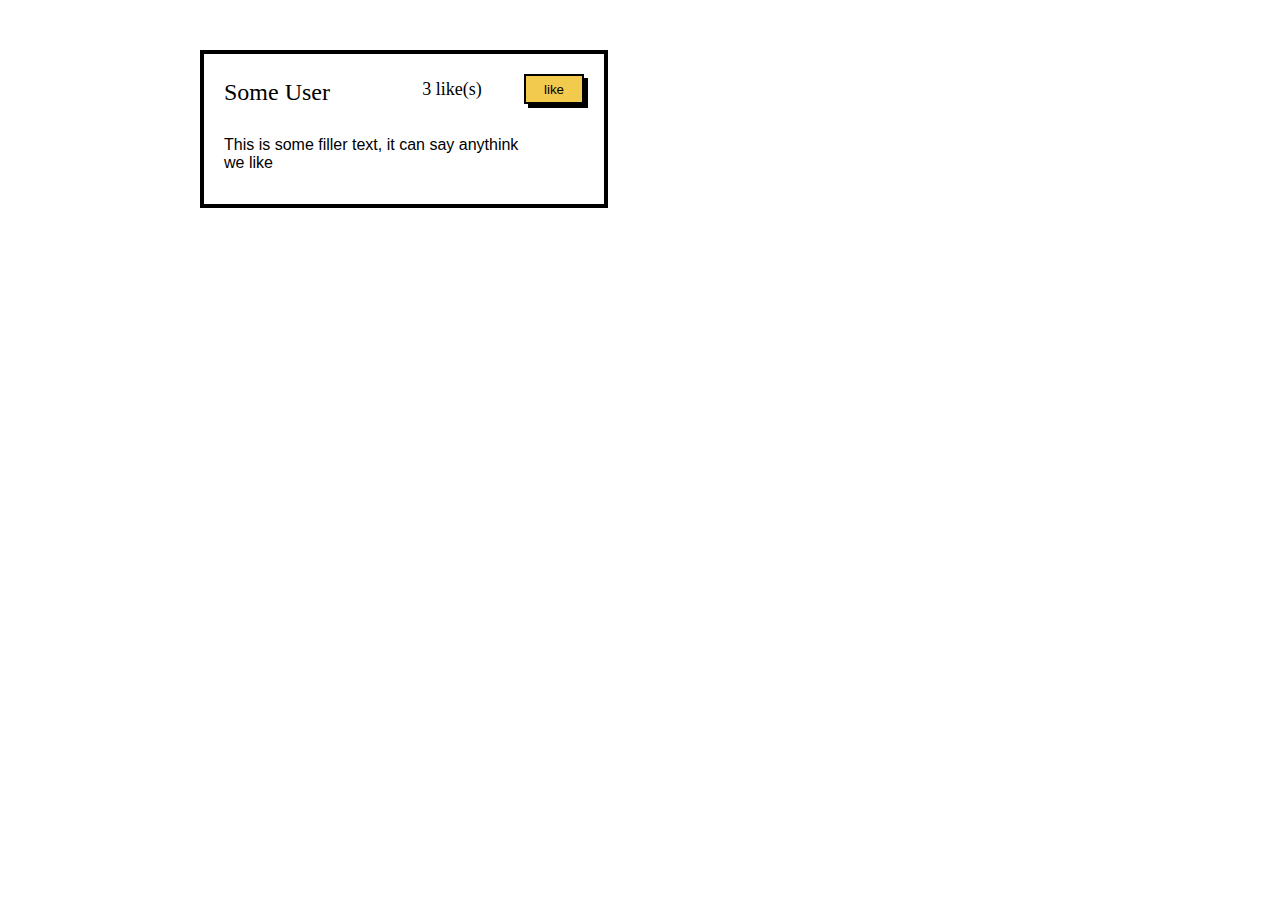
<file: liking like/Liking Likes Part1/index.html>
<!DOCTYPE html>
<html lang="en">
<head>
    <meta charset="UTF-8">
    <meta http-equiv="X-UA-Compatible" content="IE=edge">
    <meta name="viewport" content="width=device-width, initial-scale=1.0">
    <link rel="stylesheet" href="style.css">
    <title>Document</title>
</head>
<body>
    <div class="main">
        <div class="left">
            <h1> Some User</h1>
            <h2> <span id="dd"> 3 </span> like(s) </h2>
            <button onclick="like('dd')"  class="btn"> like </button>
        </div>
        
            <p> This is some filler text, it can say anythink <br> we like </p>
        
    </div>
    <script src="script.js"></script>
</body>
</html>
</file>
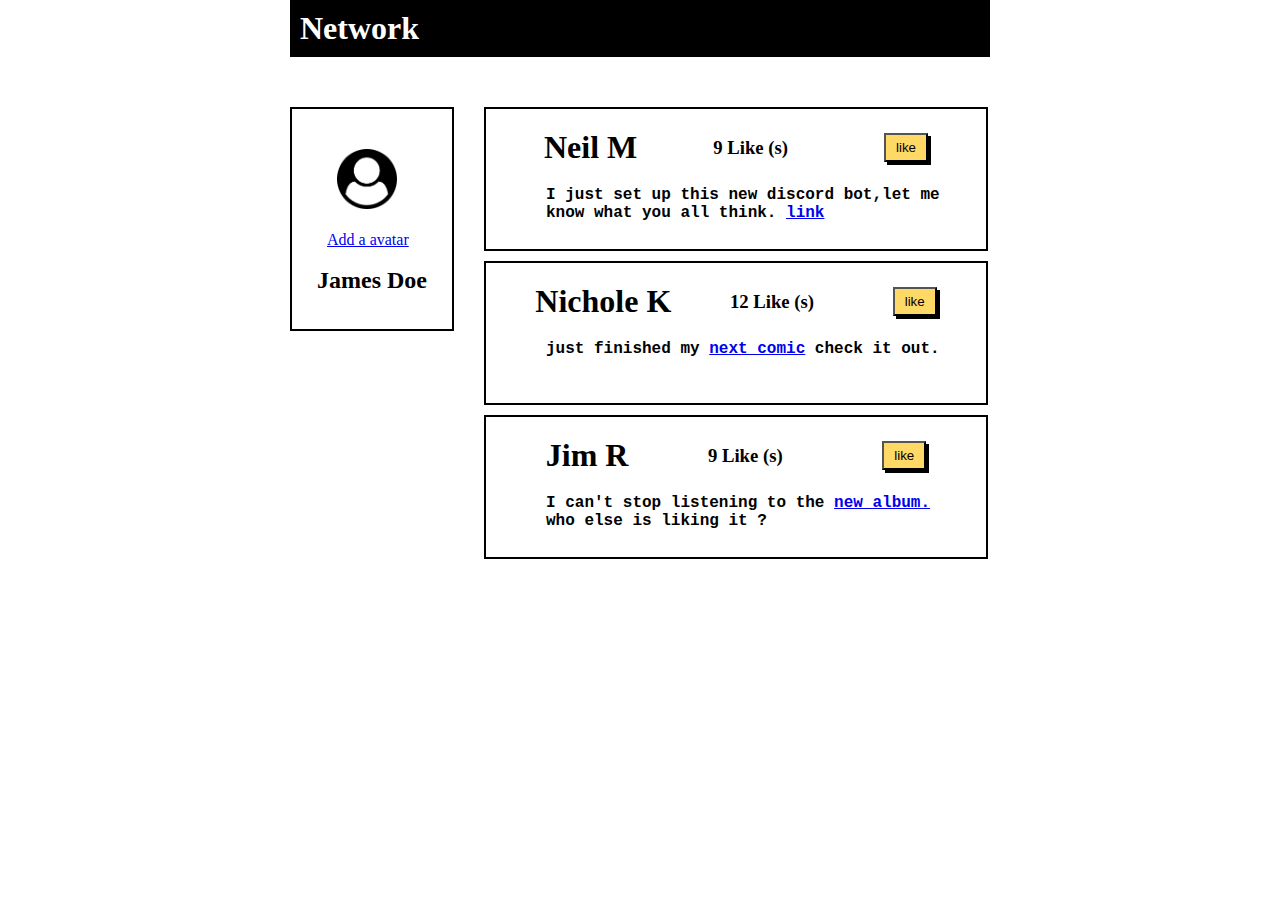
<file: liking like/Liking Likes part2/index.html>
<!DOCTYPE html>
<html lang="en">
<head>
    <meta charset="UTF-8">
    <meta http-equiv="X-UA-Compatible" content="IE=edge">
    <meta name="viewport" content="width=device-width, initial-scale=1.0">
    <link rel="stylesheet" href="style.css">
    <title>Likes</title>
</head>
<body>
    
<!-- container start -->
    <div class=container> 
        <!-- header start -->
        <div class= header>
            <h1>Network</h1>   
        </div>  
        
        <!-- header end -->
        <!-- main start -->
        <div class="main"> 
            
            <div class="leftmain">
                <img  onmouseover="remove(this)"   onmouseout="out(this)" class="avatar" src="user-circle.png" alt="Avatar">
                <br>
                <br>
                <a class="link" href="#"> Add a avatar</a>
                <br>
                <br>
                <h2>James Doe</h2>
            </div>
            <div class="rightmain"> 
                <div class="dd">
                    <div class="topright"><h1>Neil M</h1>
                    <h3> <span id="cc"> 9 </span>  Like (s)</h3>
                    <button onclick="like('cc')" class="btn"> like </button></div>
                    <p>I just set up this new discord bot,let me <br> know what you all think. <a href="#">link</a> </p>
               
                </div>
                 <div class="dd">
                    <div class="topright">
                    <h1>Nichole K</h1>
                    <h3>  <span id="ff">12</span>  Like (s)</h3>
                    <button onclick="like('ff')"  class="btn"> like </button>
                    </div>
                    <p> just finished my <a href="#">next comic</a> check it out. </p>
               
                </div>
                 <div class="dd">
                    <div class="topright"><h1>Jim R </h1>
                    <h3>  <span id="kk"> 9 </span>    Like (s)</h3>
                    <button onclick="like('kk')"  class="btn"> like </button>
                     </div>
                    <p>I can't stop listening to the <a id="rr" onclick="rv('rr')"     href="#"> new album.</a> <br> who else is liking it ? </p>
               
                </div>
            </div>
        
        </div>
        <!-- main end -->
    </div>
   <script src="script.js"> </script>
</body>
</html>
</file>
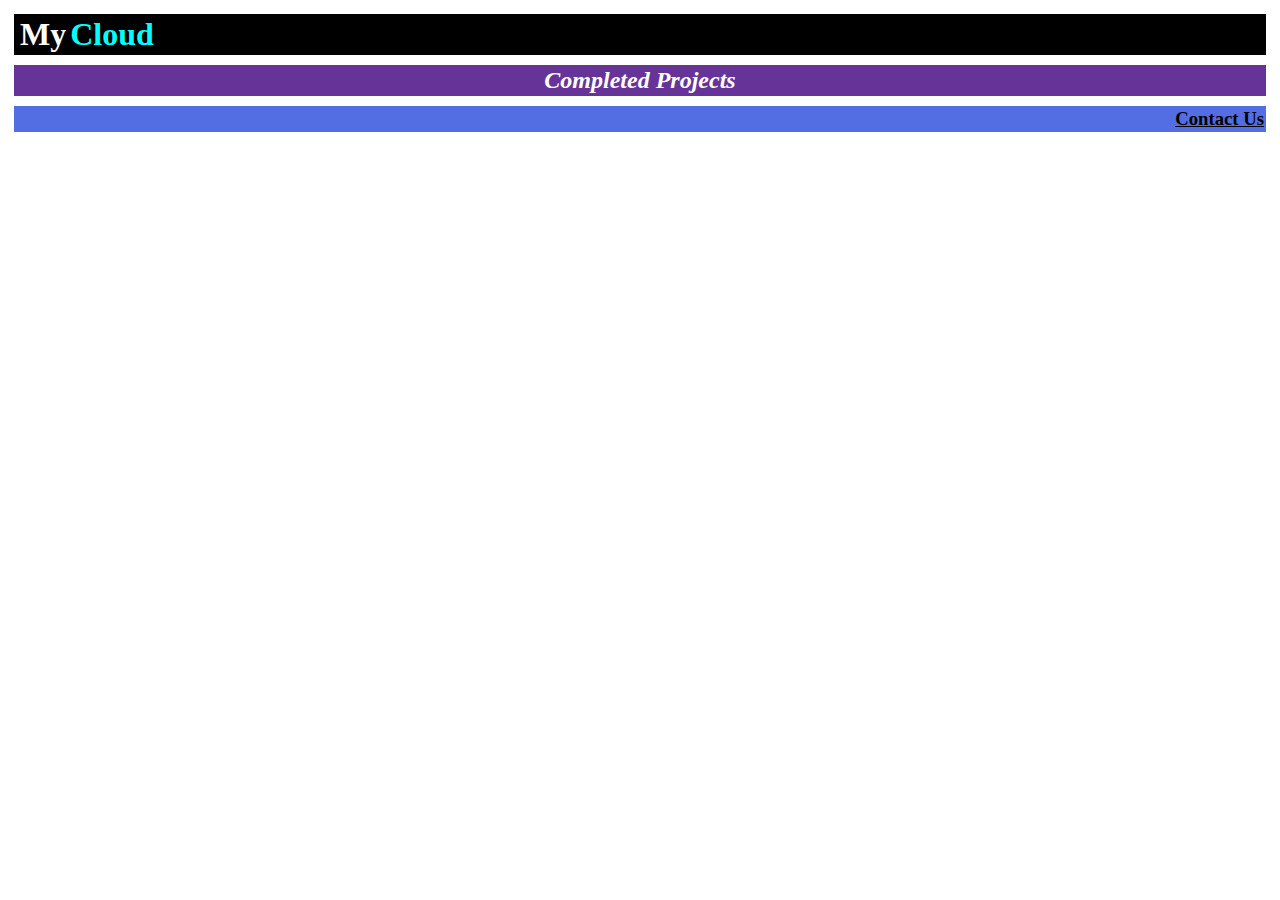
<file: web_fundamentals/CSS/Text Styling/index.html>
<html lang="en">
<head>
    <meta charset="UTF-8">
    <meta http-equiv="X-UA-Compatible" content="IE=edge">
    <meta name="viewport" content="width=device-width, initial-scale=1.0">
    <link rel="stylesheet" href="style.css">
    <title>Styling</title>
</head>
<body>
    <div>
        <h1> <span>My</span>Cloud </h1>
    </div>
    <div>
        <h2> Completed Projects </h2>
    </div>
    <div>
       <h3> Contact Us </h3>
    </div>
    
   
    
</body>
</html>
</file>
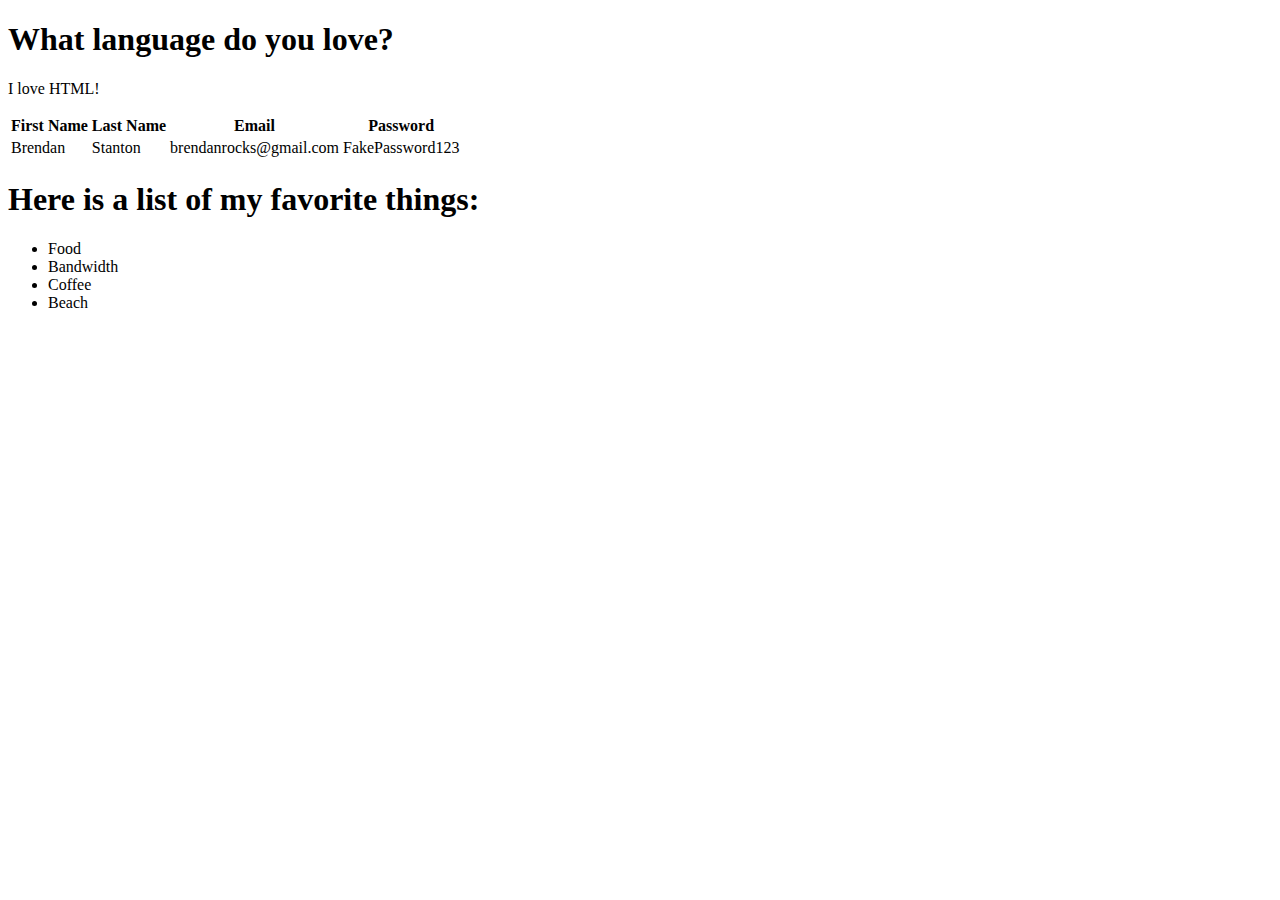
<file: web_fundamentals/HTML/Fix Identification 2/index.html>
<!DOCTYPE html>
<html>
    <head>
         <title>Basic I</title>
    </head>
    <body>
         <h1>What language do you love?</h1>
         <p>I love HTML!</p>
    </body>
</html>
<!DOCTYPE html>
<html>
    <head>
          <title>Basic II</title>
    </head>
    <body>
          <table> 
               <thead>
                 <tr>
                    <th>First Name</th>
                    <th>Last Name</th>
                    <th>Email</th>
                    <th>Password</th>
                 </tr>
               </thead>
               <tbody>
                <tr>
                    <td>Brendan</td>
                    <td>Stanton</td>
                    <td>brendanrocks@gmail.com</td>
                    <td> FakePassword123 </td>
                </tr>
               </tbody>
          </table>
          <h1>Here is a list of my favorite things:</h1>
          <ul>
            <li>Food</li>
            <li>Bandwidth</li>
            <li>Coffee</li>
            <li>Beach</li>
          </ul>
    </body>
</html>
</file>
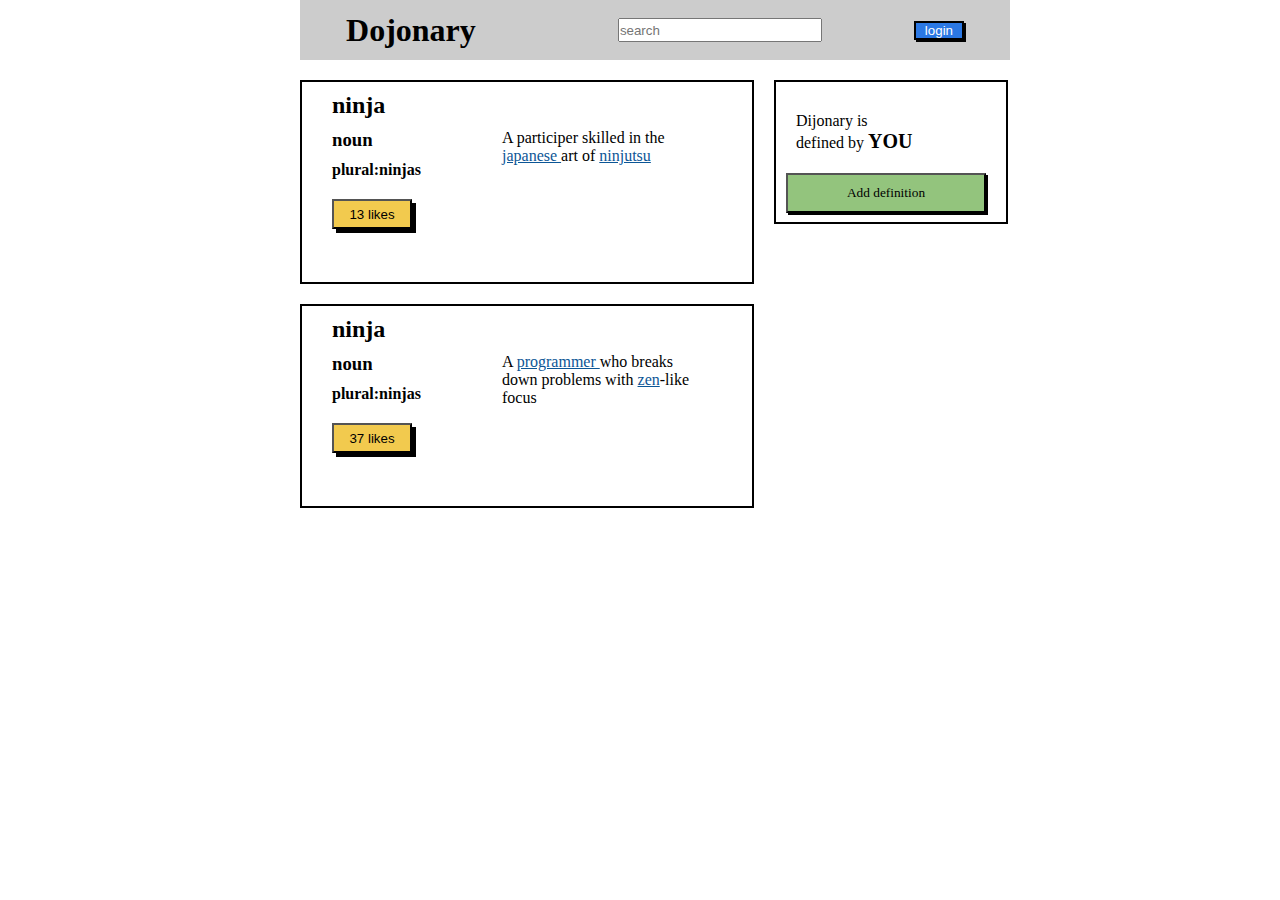
<file: web_fundamentals/JavaScipt/Button Clicker/index.html>
<!DOCTYPE html>
<html lang="en">
<head>
    <meta charset="UTF-8">
    <meta http-equiv="X-UA-Compatible" content="IE=edge">
    <meta name="viewport" content="width=device-width, initial-scale=1.0">
    <link rel="stylesheet" href="style.css">
    <title>Dojonary</title>
</head>
<body>
    <div class="container" >
        <div class="navbar">
            <h1>Dojonary</h1>
            <input class="search" type="text" placeholder="search">
            <button  id="but"  onclick="logout('but')"   class="btn"> login </button>    
        </div>
        <div class="main">
            <div class="left">
                <div class="topleft">
                   <h2> ninja </h2>
                   <h3 id="noun"> noun </h3>
                   <h4>plural:ninjas</h4>
                   <button id="dd"  onclick="aler('dd')"  class="likes"> 13 likes </button>
                   <p> A participer skilled in the <br> <a href="http://"> japanese </a> art of <a href="">ninjutsu </a> </p>
                </div>
                <div class="topleft">
                    <h2 id="noun" > ninja </h2>
                   <h3> noun </h3>
                   <h4>plural:ninjas</h4>
                   <button class="likes"> 37 likes </button>
                   <p> A <a href="http://"> programmer </a> who breaks <br> down problems with <a href="">zen</a>-like <br>focus </p>
                </div>
            </div>
            <div class="topright">
                 <p> Dijonary is <br> defined by <span>YOU</span></p>
                 <button  id="rr"   onclick="hide('rr')" class="Add"> Add definition </button>
            </div>
            
        </div>
    </div>
    <script src="script.js"></script>
</body>
</html>
</file>
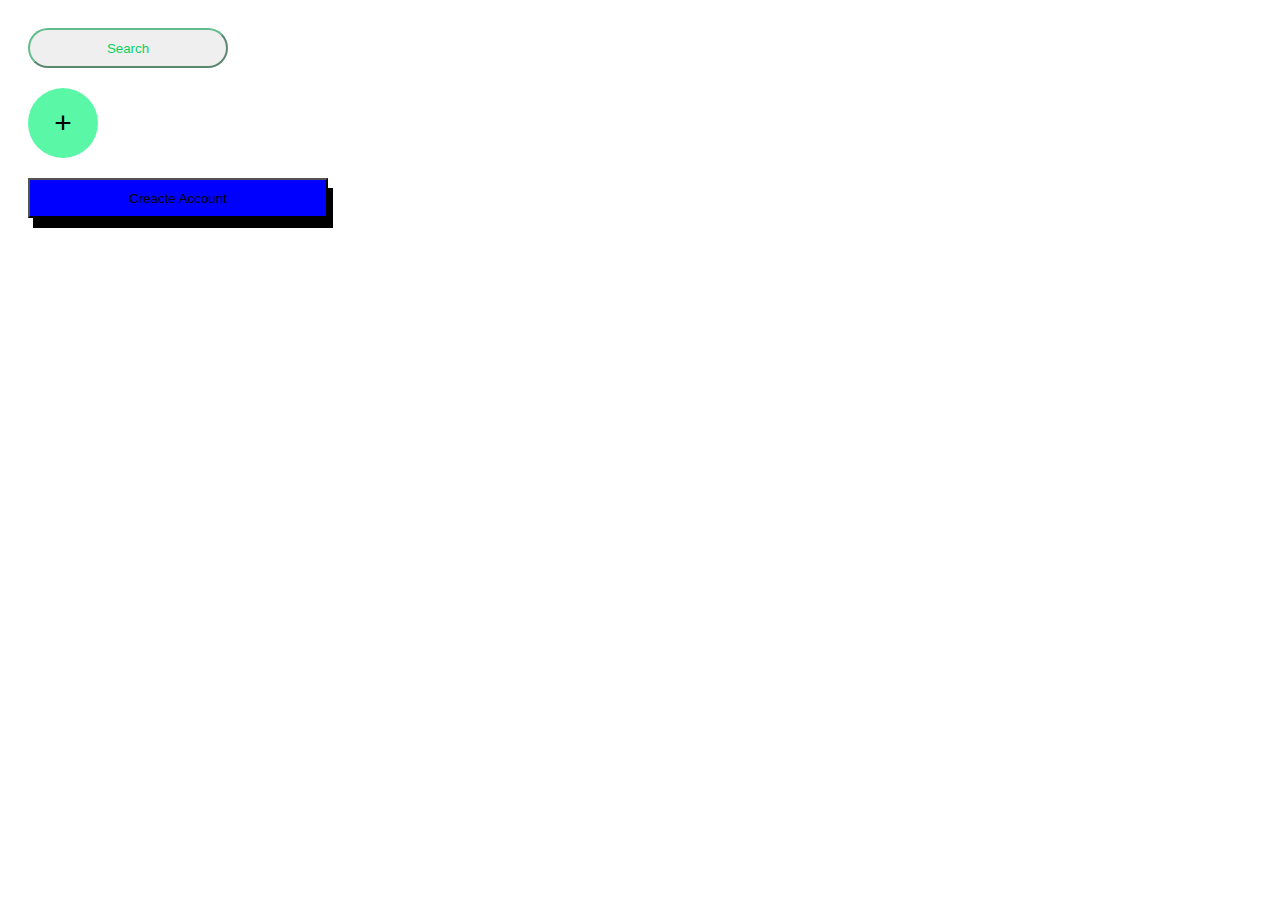
<file: web_fundamentals/CSS/Button Up/ButtonUp.html>
<html lang="en">
<head>
    <meta charset="UTF-8">
    <meta http-equiv="X-UA-Compatible" content="IE=edge">
    <meta name="viewport" content="width=device-width, initial-scale=1.0">
    <title>Button Styling</title>
    <link rel="stylesheet" href="ButtonUp.css">
</head>
<body>

    <div>
        <button id="Search">Search</button>
    </div> 
    <div>
        <button id="plus">+</button>
    </div>
    <div>
        <button id="Create">Creacte Account</button>
    </div>
     
    
</body>
</html>
</file>
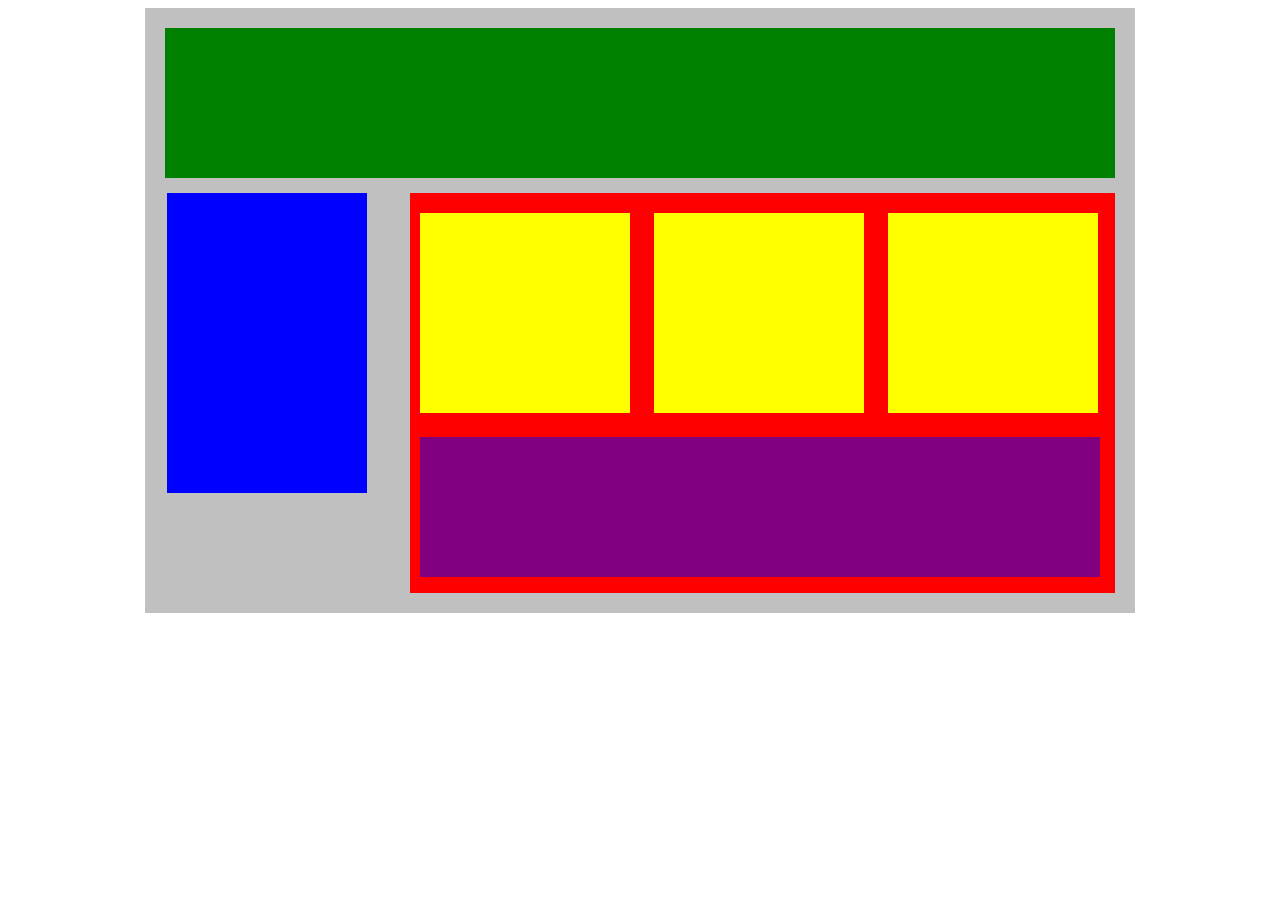
<file: web_fundamentals/CSS/Plotting Our Blocks/plottingOurblocks.html>
<!DOCTYPE html>
<html lang="en">
<head>
    <title>Position Practice</title>
    <link rel="stylesheet" type="text/css" href="plottingOurblocks.css">
</head>
<body>
    <div class="container">
        <div class="top-nav"></div>
        <div class="side-nav"></div>
        <div class="main">
            <div class="sub-content"></div>
            <div class="sub-content"></div>
            <div class="sub-content"></div>
            <div id="advertisement"></div>
        </div>
    </div>
</body>
</html>
</file>
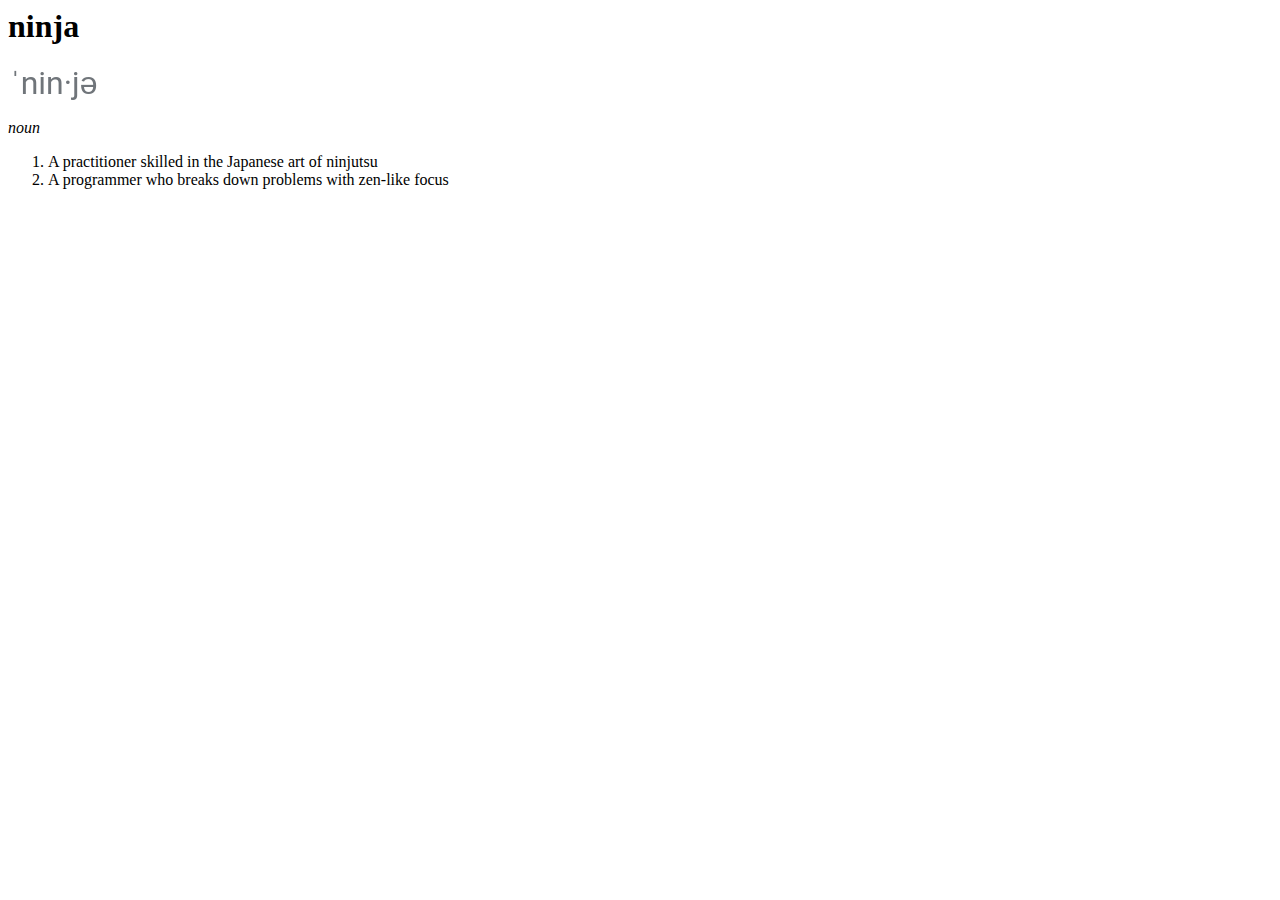
<file: web_fundamentals/HTML/Dictionary Entry 1/Dictionary Entry.html>
<html lang="en">
<head>
    <meta charset="UTF-8">
    <meta http-equiv="X-UA-Compatible" content="IE=edge">
    <meta name="viewport" content="width=device-width, initial-scale=1.0">
    <title>Dictionay Entry</title>
</head>
<body>
    <h1>ninja</h1>
    <Img src="pronunciation.png">
    <p><em>noun</em></p> 
    <ol>
        <li> A practitioner skilled in the Japanese art of ninjutsu </li>
        <li> A programmer who breaks down problems with zen-like focus </li>
    </ol>   
    
</body>
</html>
</file>
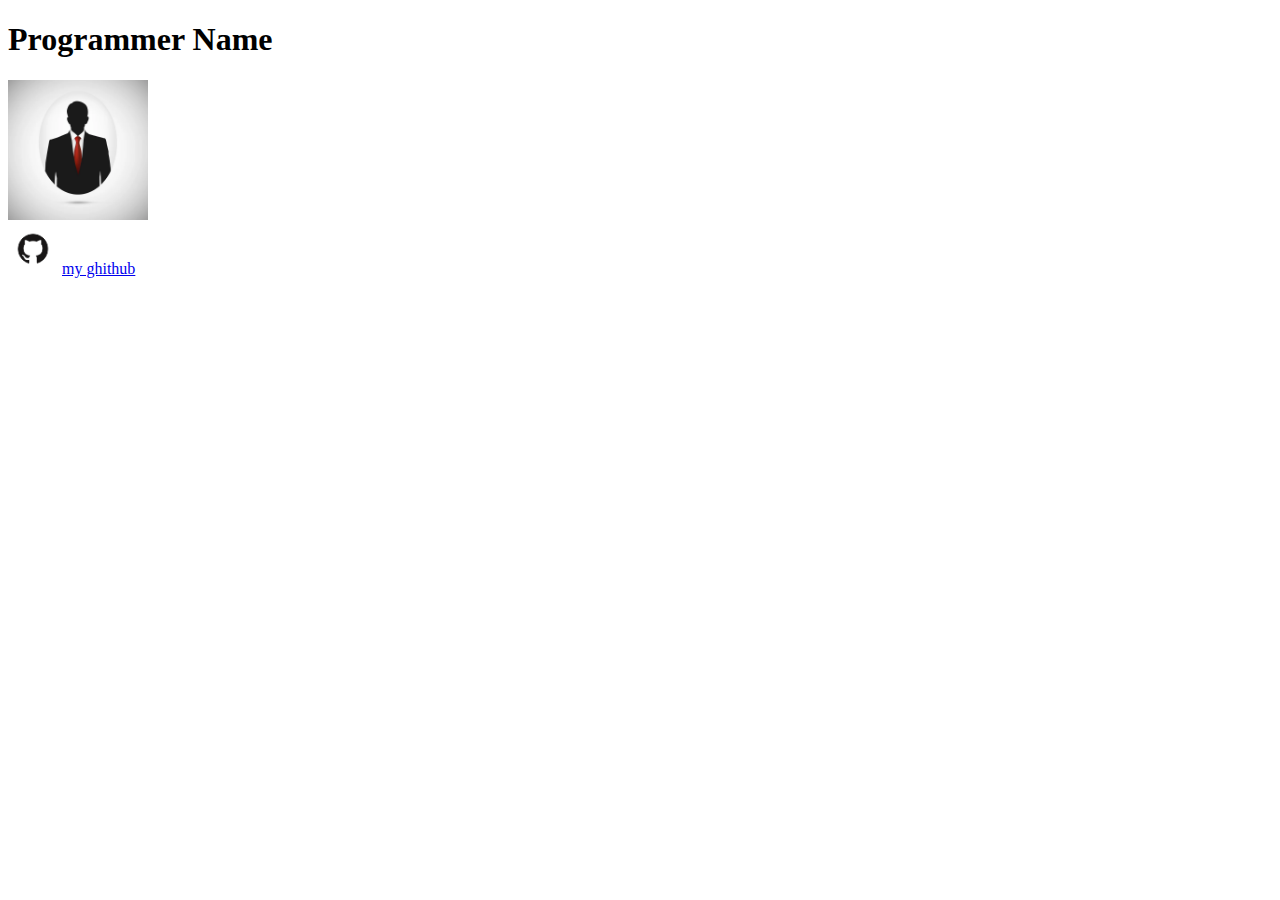
<file: web_fundamentals/HTML/Personal Portfolio 4/Personal portfolio.html>
<!DOCTYPE html>
<html lang="en">
<head>
    <meta charset="UTF-8">
    <meta http-equiv="X-UA-Compatible" content="IE=edge">
    <meta name="viewport" content="width=device-width, initial-scale=1.0">
    <title>Portfolio</title>
</head>
<body>
    <h1> Programmer Name </h1>
    <img src="Avatar.jpg" alt="Avatar" height="140" width="140">
    <br> 
    <img src="logo.png" alt="GitHub" height="50"   width="50"  > 
    <a href="https://github.com/jbelihassen"> my ghithub </a>
    



    
</body>
</html>
</file>
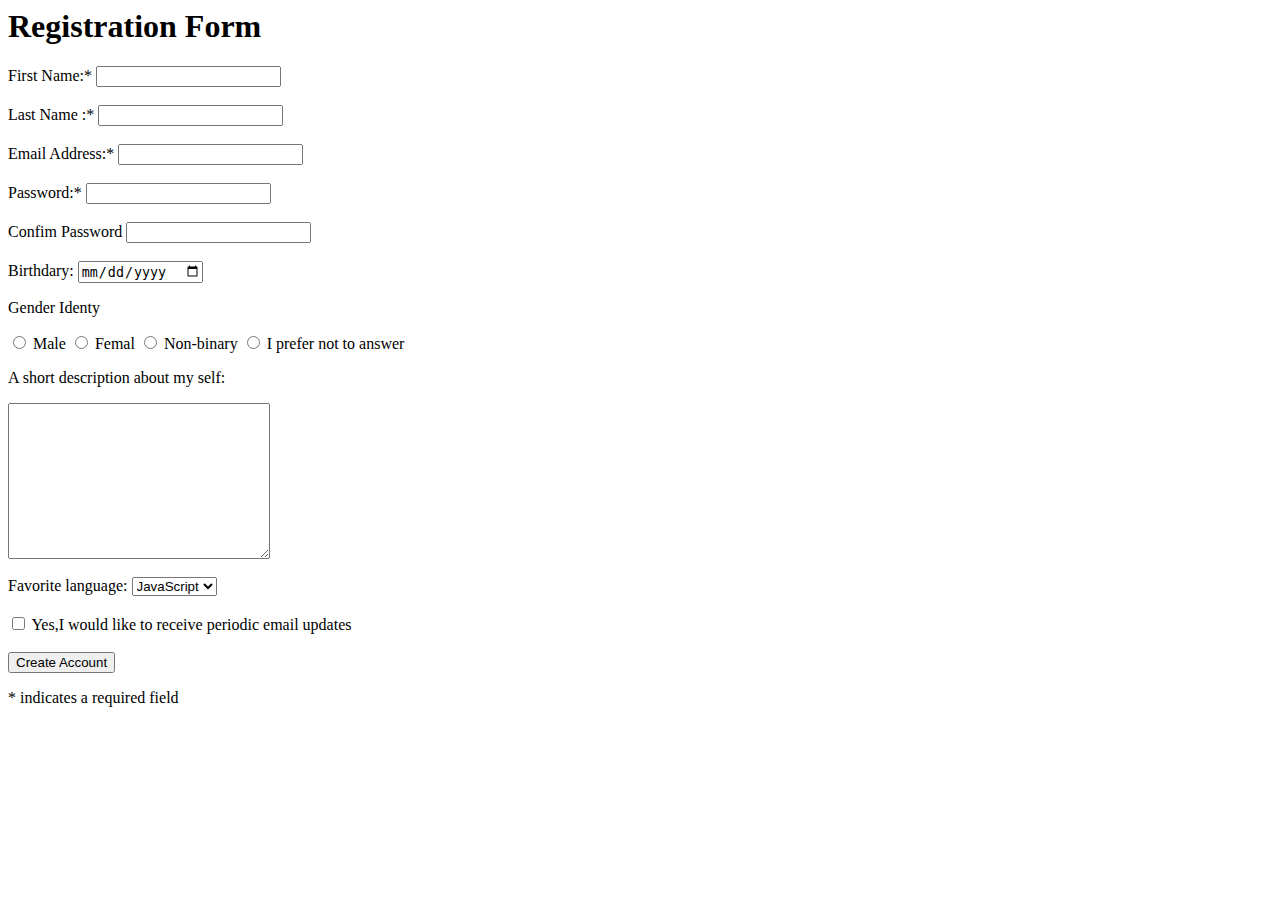
<file: web_fundamentals/HTML/REGistration Form 3/Registration Form.html>
<html lang="en">
<head>
    <meta charset="UTF-8">
    <meta http-equiv="X-UA-Compatible" content="IE=edge">
    <meta name="viewport" content="width=device-width, initial-scale=1.0">
    <title>Registration Form</title>
</head>
   <body>
        <h1> Registration Form </h1>
        <form action="/process" method="get">
             <label type="text"> First Name:* </label> 
             <input type="text" name="Firstname"> <br>
        <br>
             <label> Last Name :* </label> 
             <input type="text"  name="Lastname" ><br>
        <br>
             <label > Email Address:* </label> 
             <input type="email"  name="email"><br>
        <br>
             <label> Password:* </label> 
             <input type="password" name="password"> <br>
        <br>
             <label type=" "> Confim Password </label> 
             <input type="password" name="password"> <br>
        <br>
             <label type="text"> Birthdary: </label>
             <input type="date"   name="Birthday"><br>
        <p> Gender Identy </p>
             <input type="radio"  name="gender" value="male">
             <label type="text"> Male </label>
             <input type="radio"   name="gender" value="Female">
             <label type="text"> Femal </label>
             <input type="radio"   name="gender"  value="Non-binary">
             <label type="text"> Non-binary </label>
             <input type="radio"    name="gender"  value="I prefer not to answer ">
             <label for=""> I prefer not to answer </label>
        <p> A short description about my self: </p>   
            <textarea name="commentaire "  cols="30" rows="10"> </textarea><br>
        <br>
             <label for="Promming language"> Favorite language: </label>
             <select name="Programming language" id="Programming language">
               <option value="JavaScript">JavaScript</option>
               <option value="Python">Python</option>
               <option value="Java">Java</option>
               <option value="C++">C++</option>
        </select> 
        <br>
        <br>
                <input type="checkbox">
                <label type="text"> Yes,I would like to receive periodic email updates </label><br>
        <br>
                <input type="submit"  value="Create Account" >
                <P>* indicates a required field </P>
        </form>
      
    </body>
</html>
</file>
<file: liking like/Liking Likes Part1/style.css>
*{
    margin: 0px;
    padding: 0px;

}
.main{
    width: 400px;
    height: 150px;
    border: 4px solid black;
    margin-left: 200px;
    margin-top: 50px;
}
.left{
    display: flex;
    justify-content: space-between;
}
.btn{
    width: 60px;
    height: 30px;
    border: 2px solid black;
    color:black;
    background-color: rgba(242, 202, 78, 1);
    box-shadow: 4px 4px;
    margin-top: 20px;
    margin-right: 20px;
}
h1{
    margin-top: 25px;
    margin-left: 20px;
    font-weight: 500;
    font-size: x-large;
    

}
h2{
    margin-left: 50px;
    margin-top: 25px;
    font-weight: 400;
    font-size: large;
}
P{
    margin-top: 30px;
    margin-left: 20px;
    font-weight: 100;
    font-family: sans-serif;
   
}
</file>
<file: liking like/Liking Likes part2/style.css>
/* universel.selectorrest.default */
*{
    margin: 0px;
    padding: 0px;
}    
/* start styling container */
.container{
    margin:0 auto;
    width: 700px;  
    
}
/* container styling end */
/* header start  */
.header{
    background-color: black;
    color: white;
    padding: 10px;


    
}
.main{
    display: flex;
}

.leftmain{
    height: 180px;
    width: 120px;
    border: 2px solid black;
    padding: 20px;
    margin-top: 50px;
    
}
.avatar {
    margin-top: 20px;
    height: 60px;
    width: 60px;
    margin-left: 25px;
}
h2{
    margin-left: 5px;
}
.link{
    margin-left: 15px;
}
.rightmain{
    width: 500px ;
    
   
    margin-left: 30px;
    margin-top: 50px;
}
.topright {
    display: flex;
    justify-content:space-around;
    align-items: center;
    padding: 20px;
}
.btn{
    padding: 5px 10px;
    background-color: rgba(255, 217, 102, 1);
    box-shadow: 3px 3px black;
}

h3{
    margin-right: 20px;
}

.rightmain p{
    margin-left: 60px;
    font-family: 'Times New Roman', Times, serif;
    font-weight: 600;
    font-family: 'Courier New', Courier, monospace;    
}
.dd{
    width: 500px;
    height: 140px;
    border: 2px solid black;
    margin-bottom: 10px;
}
</file>
<file: web_fundamentals/CSS/Text Styling/style.css>
* {
    padding: 2px;
    margin: 2px;
  }

h1 {
    background-color: black; color: aqua;
   }

   
h2 {
    background-color:rebeccapurple ;color: white;
    text-align: center;
    font-style: italic; 
    }

h3  {
    background-color:rgb(83, 109, 226);color: black;
    text-align: right;
    text-decoration: underline;
    }
span
    {
    color: white;
    }
</file>
<file: web_fundamentals/JavaScipt/Button Clicker/style.css>
*{
    margin: 0px;
    padding: 0px;
}

h1{
    font-family: cursive;
    margin-right: 50px;
      
}
.navbar{
    width: 710px ;
    height: 60px;
    display: flex;
    justify-content: space-around;
    align-items: center;
    background-color: rgba(204, 204, 204, 1);
    margin-left: 300px;
   
}
.search{
    width: 200px;
    height: 20px;
}
.btn{
    width: 50px;
    box-shadow: 2px 2px black;
    background-color: rgba(43, 120, 228, 1);
    border: 2px solid black;
    color: white;
}
.main{
    display: flex;

}
.topleft{
    width: 450px;
    height: 200px;
    border: 2px solid black;
    margin-left: 300px; 
    margin-top: 20px;
}
.topright{
    width: 230px;
    height: 140px;
    border: 2px solid black;
    margin-top: 20px;
    margin-left: 20px;
}
.topleft p{
   margin-left: 200px;
   margin-top :-100px; 
   font-family: cursive;
}
p a {
    color: rgba(12, 86, 150, 1);
}    

h2 ,h3, h4 {
    margin-left: 30px;
    font-family: cursive;
    margin-top: 10px;
}
.likes{
    margin-left: 30px;
    width: 80px;
    height: 30px;
    background-color: rgba(242, 202, 78, 1);
    box-shadow: 4px 4px  black;
    border-color: black;
    margin-top: 20px;
}
.topright p {
   margin-left: 20px;
   margin-top: 30px;
   font-family:'Times New Roman', Times, serif;
   


}
.Add{
    width: 200px;
    height: 40px;
    margin-top: 20px;
    margin-left: 10px;
    font-family: cursive;
    background-color: rgba(147, 196, 125, 1) ;
    box-shadow: 2px 2px black;
}
span{
   font-family: 'Times New Roman', Times, serif ;
   font-size: 20px; 
   font-weight: bolder;     
}
</file>
<file: web_fundamentals/CSS/Button Up/ButtonUp.css>
*{
    margin: 4px;
    padding: 4px;
 }
#search
    {
    width: 200px;
    height: 40px;
    border-radius: 25px;
    border-color: rgba(20, 162, 84, 0.639);
    text-align: center;
    color: rgb(7, 209, 98);
    }
#plus    
    {
    width: 70px;
    height: 70px;
    background-color: rgb(89, 247, 166);
    border-radius: 50%;
    font-size: 30px;
    border: none;
    }
#Create
    {
    background-color: blue;
    width: 300px;
    height: 40;
    box-shadow: 5px 10px;

    }
</file>
<file: web_fundamentals/CSS/Plotting Our Blocks/plottingOurblocks.css>
.container{
    width: 950px;
    background-color: silver;
    margin: 0px auto;
    padding: 20px;
}
.top-nav {
    
    height: 150px;
    background-color: green;
    margin-bottom: 15px;  
    
}
.side-nav {
    height: 300px;
    width: 200px;
    background-color: blue;
    margin-left: 2px;
    margin-bottom: 50px;
    
     
}
.main {
    height: 400px;
    width: 700px;
    background-color: red;
    margin-left: 245px;
    margin-top: -350px;
    
    padding-right: 5px ;
    
      

}
.sub-content {
    height: 200px;
    width: 210px;
    background-color: yellow;
    display: inline-block;
    margin-left: 10px;
    margin-bottom: 20px;
    margin-right: 10px;
    margin-top: 20px;
    
}
#advertisement {
    height: 120px;
    width: 660px;
    background-color: purple;
    margin-left: 10px;
    padding: 10px;
}
</file>
